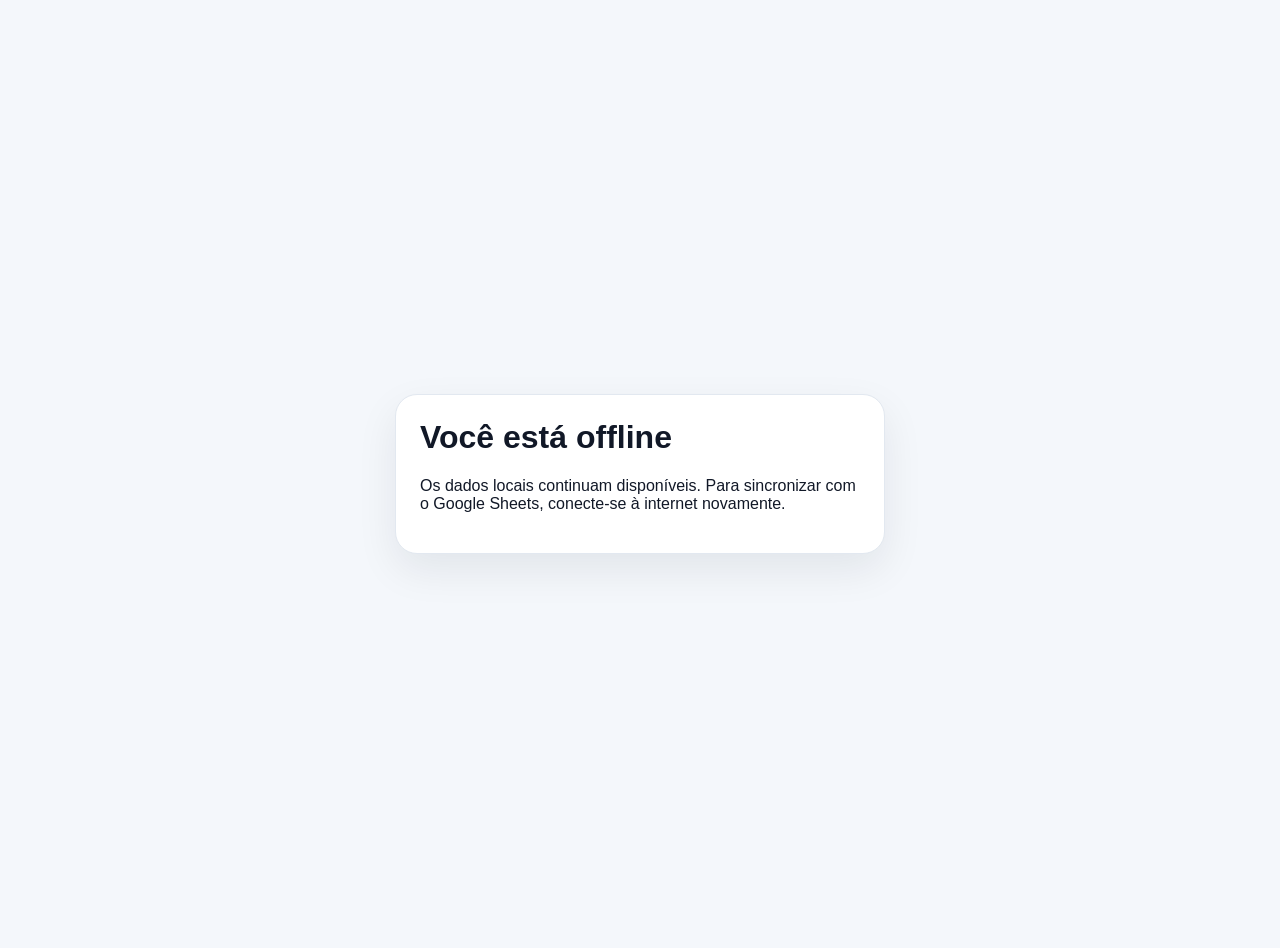
<file: offline.html>
<!doctype html>
<html lang="pt-BR">
<head>
  <meta charset="utf-8">
  <meta name="viewport" content="width=device-width,initial-scale=1">
  <title>Offline</title>
  <style>
    body{font-family:Arial,sans-serif;background:#f4f7fb;color:#111827;display:grid;place-items:center;min-height:100vh;margin:0;padding:24px}.card{background:#fff;border:1px solid #e2e8f0;border-radius:22px;box-shadow:0 16px 40px rgba(15,23,42,.08);padding:24px;max-width:440px}h1{margin-top:0}
  </style>
</head>
<body>
  <main class="card">
    <h1>Você está offline</h1>
    <p>Os dados locais continuam disponíveis. Para sincronizar com o Google Sheets, conecte-se à internet novamente.</p>
  </main>
</body>
</html>
</file>
